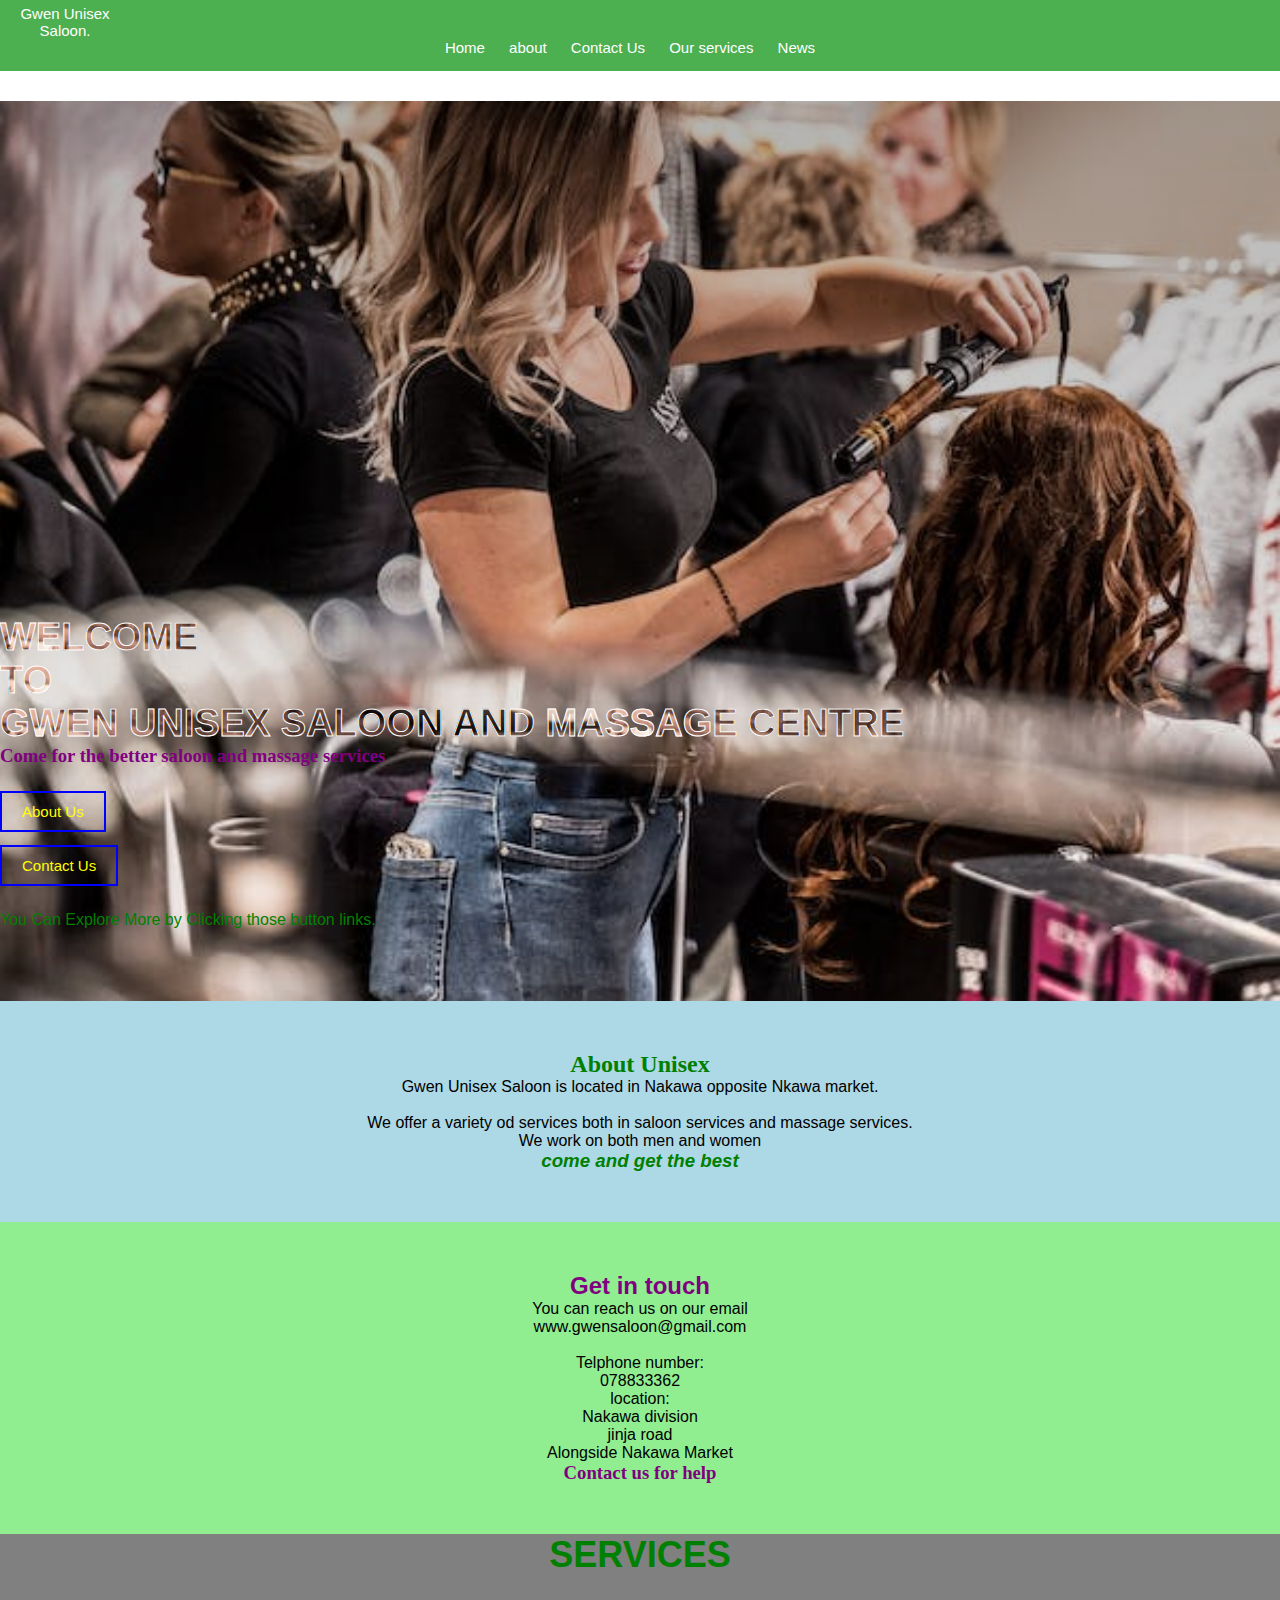
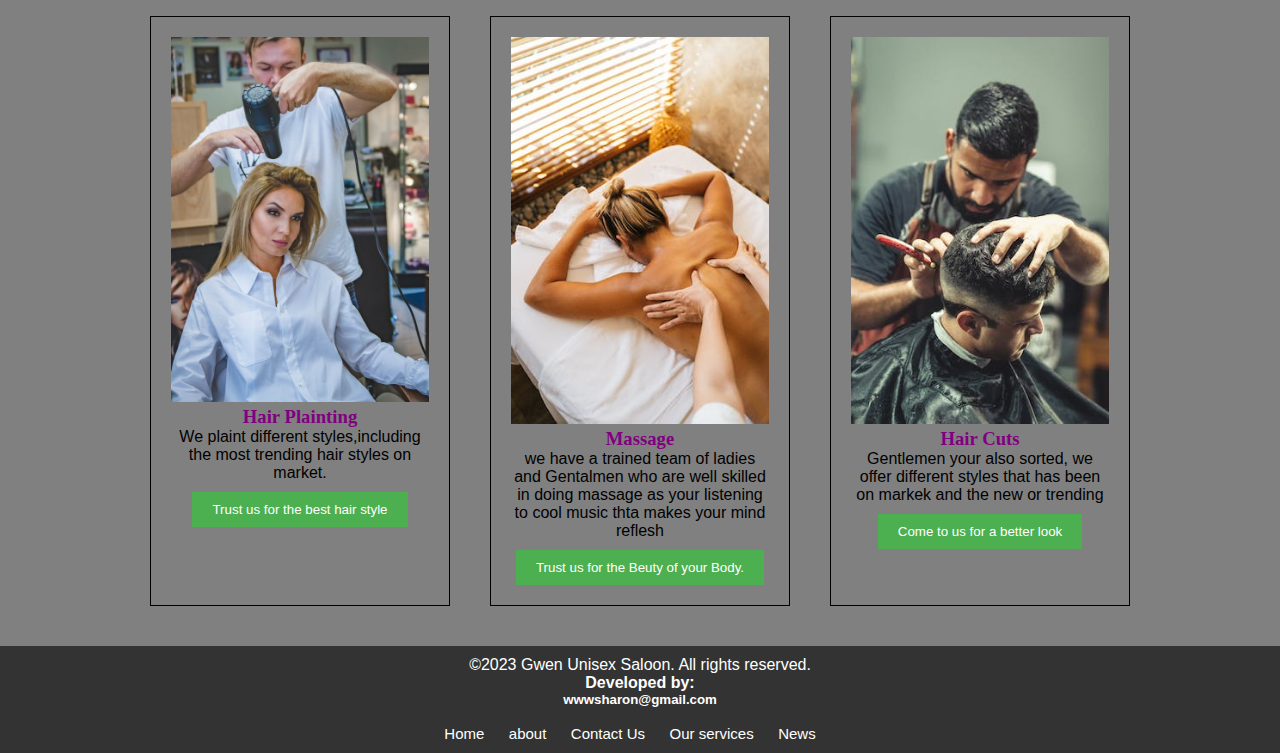
<file: index.html>
<!DOCTYPE html>
 <html>
 <head>
 	<title></title>
 	<meta charset="utf-8">
 	<meta name="viewport" content="width=device-width, initial-scale=1.0">
 	<link rel="stylesheet" type="text/css" href="style.css">
    
 </head>
 <body>
 	<header>
 		<div class="navbar">
 			<div class="logo"a href="#" >Gwen Unisex Saloon.</div>
 			<ul class="Links">
 				<li><a href="index.html">Home</a></li>
 				<li><a href="about.html">about</a></li>
 				<li><a href="contact_us.html">Contact Us</a></li>
 				<li><a href="our_services.html">Our services</a></li>
 				<li><a href="news.html">News</a></li>	
 				
 			</ul>
 		
 			
 		</div>
 	</header>
 
 	<div class="container">
 		
 		<div class="text">
 			<h1>WELCOME</h1>
 			<h1>TO</h1>
 			<h1>GWEN UNISEX SALOON AND MASSAGE CENTRE </h1>
 			<h3>Come for the better saloon and massage services</h3><br><br>
 			<div row>
 				<a href="about.html">About Us</a><br><br><br>
 			<a href="contact_us.html">Contact Us</a><br><br><br>
 			<span class="cc">You Can Explore More by Clicking those button links. </span>

 				
 			</div>
 			

 		</div>
 		
 	</div>
 	<div >
 		
 	</div>
 	<section id="about">
		<h2>About Unisex</h2>
		<p>Gwen Unisex Saloon is located in Nakawa opposite Nkawa market.</p><br>
		<p>We offer a variety od services both in saloon services and massage services.<br>We work on both men and women</p>
		<h3><i>come and get the best</i></h3>
		
	</section>
	<section id="mission">
		<h2><b>Get in touch</b></h2>
		<p>You can reach us on our email<br>www.gwensaloon@gmail.com</p><br>
		<p>Telphone number:<br>078833362</p>
		<p>location:<br>Nakawa division<br>jinja road<br>Alongside Nakawa Market</p>
		<h3>Contact us for help</h3>
		
	</section>
	<section id="calc">
		<h1>SERVICES</h1>
		<main>

		<div class="product">
			<img src="kj.jpeg" alt="hair dressing">
			<h3>Hair Plainting</h3>
			<p>We plaint different styles,including the most trending hair styles on market.</p>
			<button>Trust us for the best hair style</button>
			
		</div>
				<div class="product">
			<img src="msg.jpeg" alt="massage">
			<h3>Massage</h3>
			<p>we have a trained team of ladies and Gentalmen who are well skilled in doing massage as your listening to cool music thta makes your mind reflesh</p>
			<button>Trust us for the Beuty of your Body.</button>
			
		</div>
				<div class="product">
			<img src="mn.jpeg" alt="crafts">
			<h3>Hair Cuts</h3>
			<p>Gentlemen your also sorted, we offer different styles that has been on markek and the new or trending</p>
			<button>Come to us for a better look</button>
			
		</div>
				
			
		</div>
			</main>
		</div>
		
	</section>
 	
<footer>
		<p>&copy;2023 Gwen Unisex Saloon. All rights reserved.</p>
		<h4>Developed by: <h5>wwwsharon@gmail.com</h5></h4><br>
		<li><a href="index.html">Home</a></li>
 				<li><a href="about.html">about</a></li>
 				<li><a href="contact_us.html">Contact Us</a></li>
 				<li><a href="our_services.html">Our services</a></li>
 				<li><a href="news.html">News</a></li>	
	</footer>

 
 </body>
 </html>
</file>
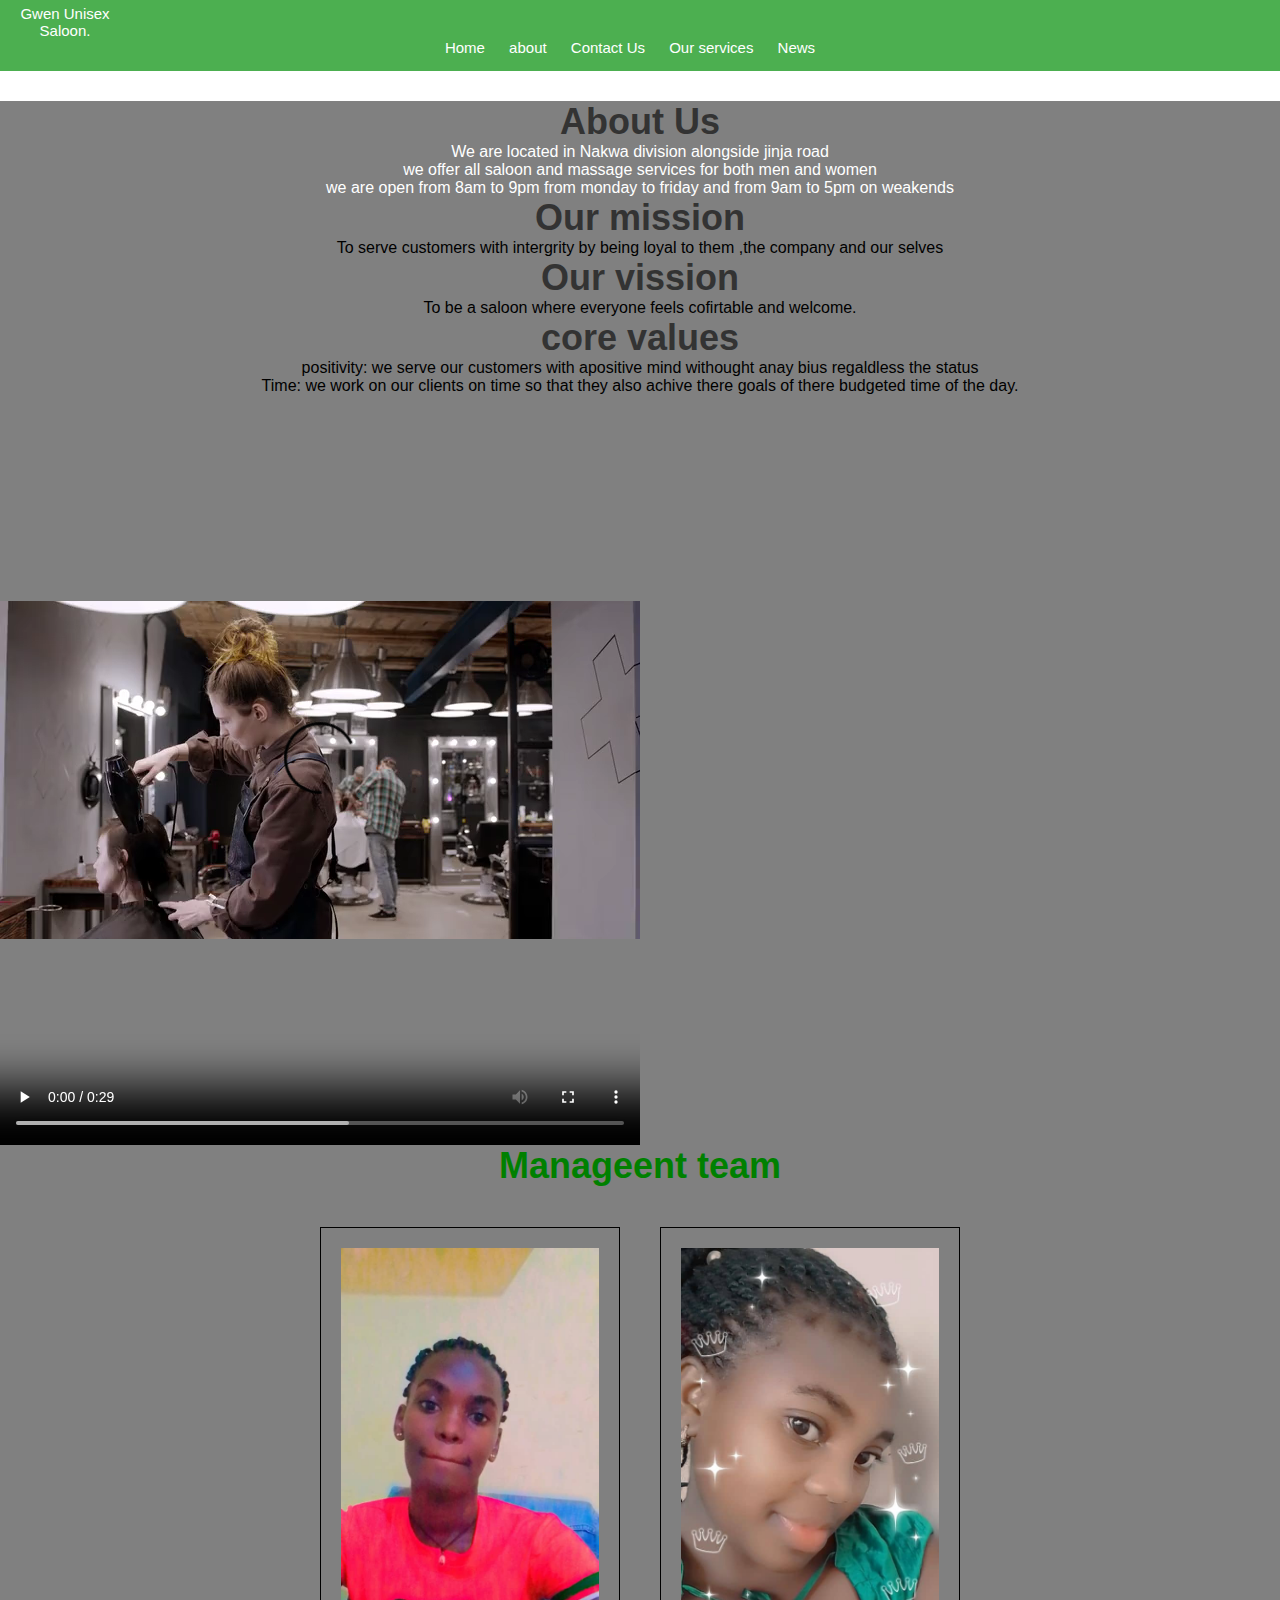
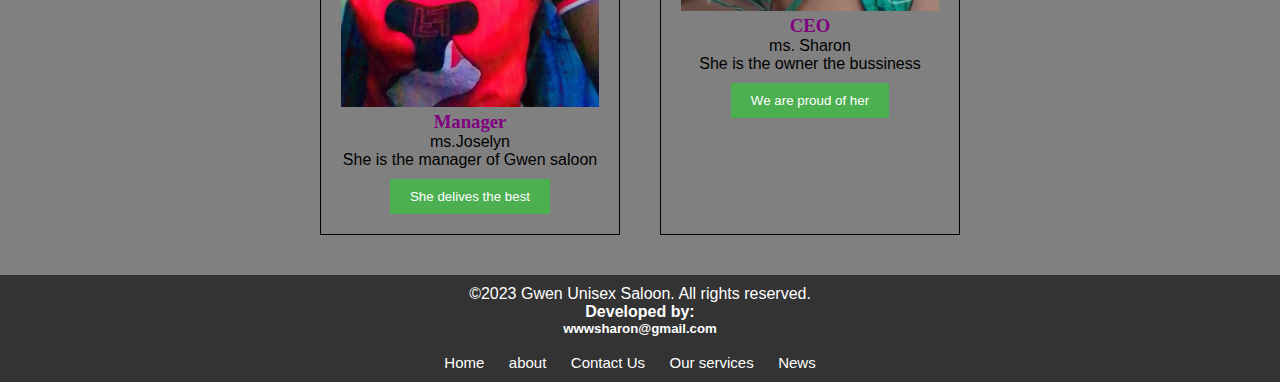
<file: about.html>
<!DOCTYPE html>
<html>
<head>
	<title>about</title>
	<link rel="stylesheet" type="text/css" href="style.css">
	<meta charset="utf-8">
 	<meta name="viewport" content="width=device-width, initial-scale=1.0">
</head>
<body>
	<header>
 		<div class="navbar">
 			<div class="logo"a href="#" >Gwen Unisex Saloon.</div>
 			<ul class="Links">
 				<li><a href="index.html">Home</a></li>
 				<li><a href="about.html">about</a></li>
 				<li><a href="contact_us.html">Contact Us</a></li>
 				<li><a href="our_services.html">Our services</a></li>
 				<li><a href="news.html">News</a></li>	
 				
 			</ul>
 		
 			
 		</div>
 	</header>
	<section class="tired">

		<div class="wed">
			<h1>About Us</h1>
			<p>We are located in Nakwa division alongside jinja road </p>
			<p>we offer all saloon and massage services for both men and women</p>
			<p>we are open from 8am to 9pm from monday to friday and from 9am to 5pm on weakends</p>
			
		</div>

	
		<div class="miss">
			<h1>Our mission</h1>
			<p>To serve customers with intergrity by being loyal to them ,the company and our selves</p>

			
		</div>
		<div vis>
			<h1>Our vission</h1>
			<p>To be a saloon where everyone feels cofirtable and welcome.  </p>
			
		</div>
		<div val>
			<h1>core values</h1>
			<p>positivity: we serve our customers with apositive mind withought anay bius regaldless the status</p>
			<p>Time: we work on our clients on time so that they also achive there goals of there budgeted time of the day.</p>
			
		</div>
				<div class="vid">
	<video controls>
		<source src="vd.mp4" type="video/mp4">
		</video>
	</div>
		
	</section>
	<section id="calc">
		<h1>Manageent team</h1>
		<main>

		<div class="product">
			<img src="mn.jpg" alt="hair dressing">
			<h3>Manager</h3>
			<p>ms.Joselyn</p>
			<p>She is the manager of Gwen saloon </p>
			<button>She delives the best</button>
			
		</div>
		<div class="product">
			<img src="ceo.jpg" alt="hair dressing">
			<h3>CEO</h3>
			<p>ms. Sharon </p>
			<p>She is the owner the bussiness</p>
			<button>We are proud of her</button>
			</div>
	</main>
</section>
	
		
	
<footer>
		<p>&copy;2023 Gwen Unisex Saloon. All rights reserved.</p>
		<h4>Developed by: <h5>wwwsharon@gmail.com</h5></h4><br>
		<li><a href="index.html">Home</a></li>
 				<li><a href="about.html">about</a></li>
 				<li><a href="contact_us.html">Contact Us</a></li>
 				<li><a href="our_services.html">Our services</a>
 				</li>
 				<li><a href="news.html">News</a></li>		
	</footer>

 
</body>
</html>
</file>
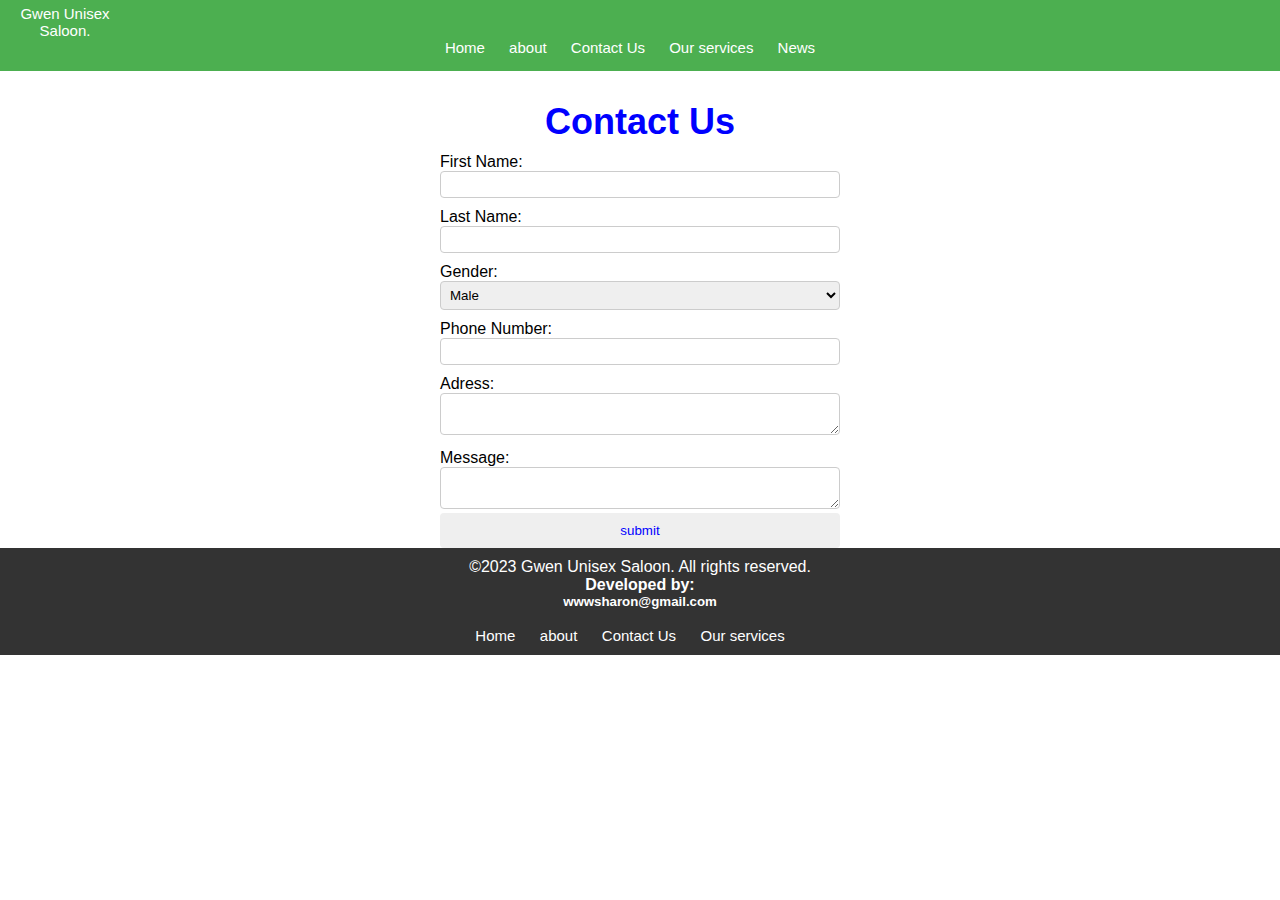
<file: contact_us.html>
<!DOCTYPE html>
<html>
<head>
	<title>contact</title>
	<link rel="stylesheet" type="text/css" href="style.css">
	<title></title>
 	<meta charset="utf-8">
 	<meta name="viewport" content="width=device-width, initial-scale=1.0">
 	<link rel="stylesheet" type="text/css" href="style.css">
    
 </head>
</head>
<body>
	<header>
 		<div class="navbar">
 			<div class="logo"a href="#" >Gwen Unisex Saloon.</div>
 			<ul class="Links">
 				<li><a href="index.html">Home</a></li>
 				<li><a href="about.html">about</a></li>
 				<li><a href="contact_us.html">Contact Us</a></li>
 				<li><a href="our_services.html">Our services</a></li>
 			<li><a href="news.html">News</a></li>	
 				
 			</ul>
 		
 			
 		</div>
 	</header>
 	<div class="ssd">
	<h1>Contact Us</h1>
</div>
	<form>
		<label for="firstName">First Name:</label>
		<input type="text" id="firstName" name="firstName" required>

		<label for="laststName">Last Name:</label>
		<input type="text" id="lastName" name="lastName" required>

		<label for="gender">Gender:</label>
		<select id="gender" name="gender" required>
			<option value="male">Male</option>
			<option value="female">female</option>
		</select>

		<label for="phone">Phone Number:</label>
		<input type="text" id="phone" name="phone" required>

		<label for="adress">Adress:</label>
		<textarea id="adress" name="adress" required></textarea>


		<label for="message">Message:</label>
		<textarea id="message" name="message" required></textarea>
		<input type="submit" value="submit">


	</form>
	<footer>
		<p>&copy;2023 Gwen Unisex Saloon. All rights reserved.</p>
		<h4>Developed by: <h5>wwwsharon@gmail.com</h5></h4><br>
		<li><a href="index.html">Home</a></li>
 				<li><a href="about.html">about</a></li>
 				<li><a href="contact_us.html">Contact Us</a></li>
 				<li><a href="our_services.html">Our services</a></li>	
	</footer>

 

</body>
</html>
</file>
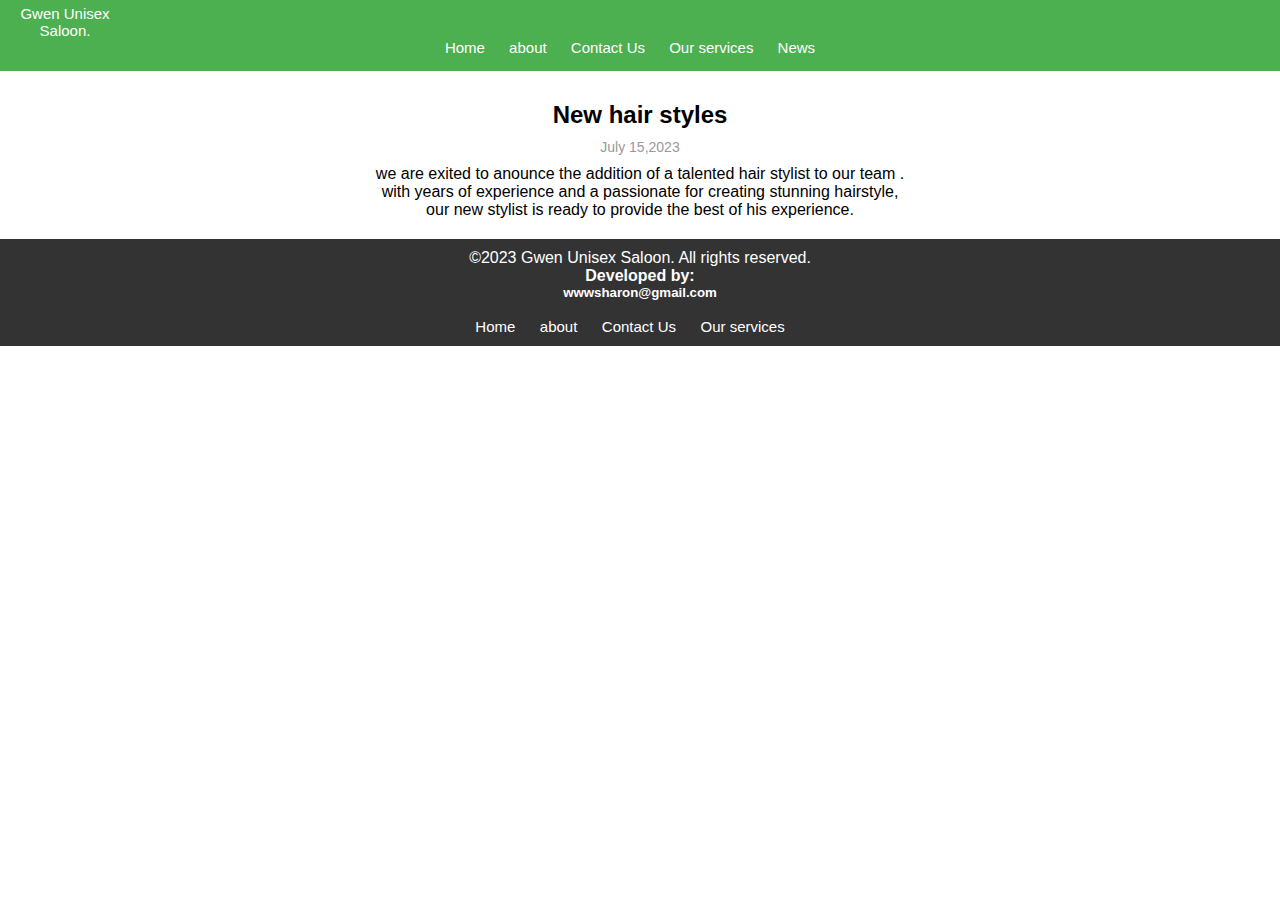
<file: news.html>
<!DOCTYPE html>
<html>
<head>
	<title></title>
	<meta charset="utf-8">
 	<meta name="viewport" content="width=device-width, initial-scale=1.0">
 	<link rel="stylesheet" type="text/css" href="style.css">

</head>
<body>
	<header>
 		<div class="navbar">
 			<div class="logo"a href="#" >Gwen Unisex Saloon.</div>
 			<ul class="Links">
 				<li><a href="index.html">Home</a></li>
 				<li><a href="about.html">about</a></li>
 				<li><a href="contact_us.html">Contact Us</a></li>
 				<li><a href="our_services.html">Our services</a></li>
 				<li><a href="news.html">News</a></li>	
 				
 			</ul>
 		
 			
 		</div>
 	</header>
 	<body class="rev">
	<section class="news-article">
		<h2 class="nws-t">New hair styles</h2>
		<P class="nws-dt"> July 15,2023</P>
		<p class="news-ctn">we are exited to anounce the addition of a talented hair stylist to our team . <br>with years of experience and a passionate for creating stunning hairstyle, <br>our new  stylist is ready to provide the best of his experience.</p>
		
	</section>
	<footer>
		<p>&copy;2023 Gwen Unisex Saloon. All rights reserved.</p>
		<h4>Developed by: <h5>wwwsharon@gmail.com</h5></h4><br>
		<li><a href="index.html">Home</a></li>
 				<li><a href="about.html">about</a></li>
 				<li><a href="contact_us.html">Contact Us</a></li>
 				<li><a href="our_sevices.html">Our services</a></li>	
	</footer>

 

</body>
</html>
</file>
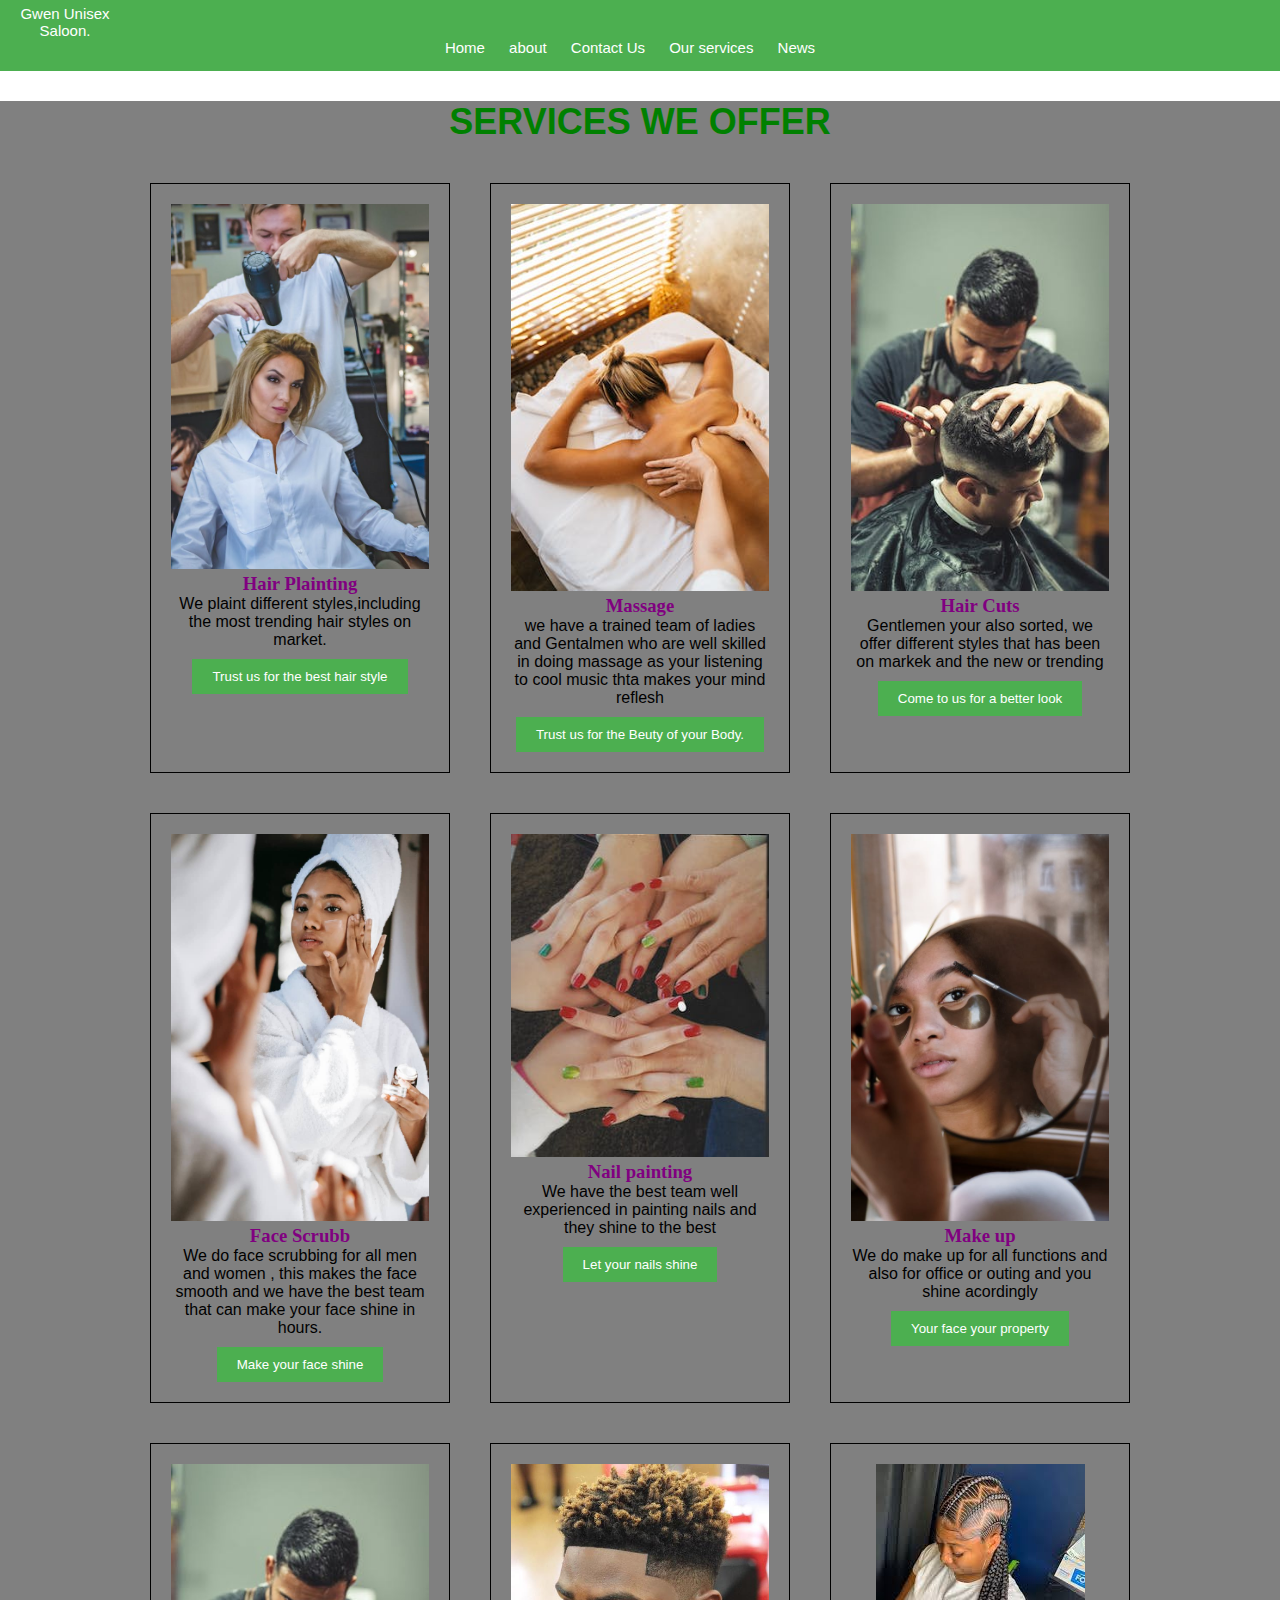
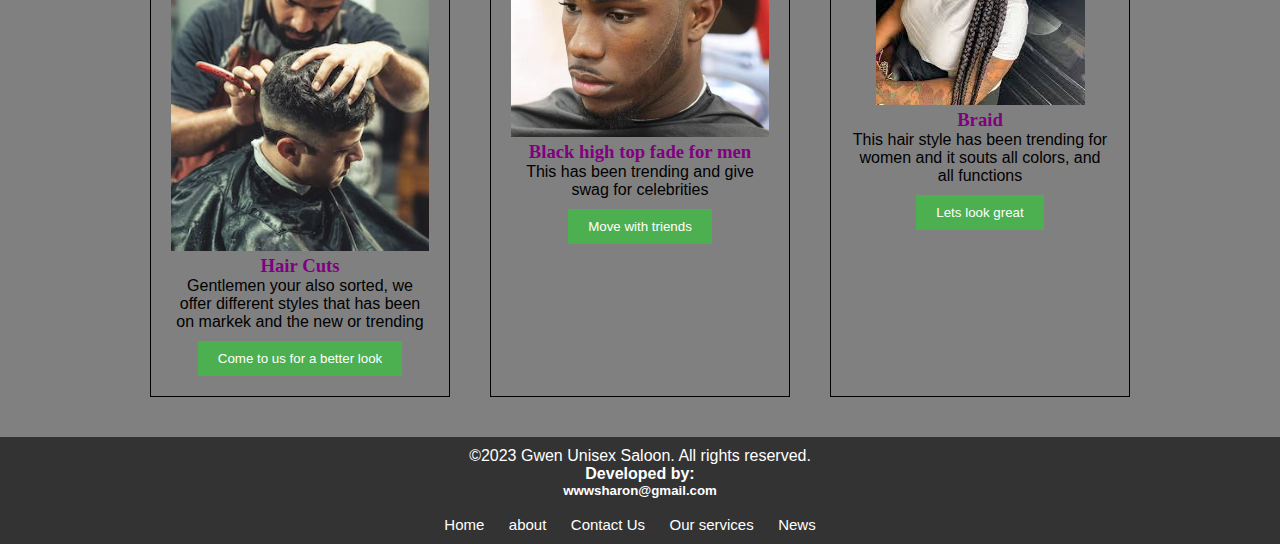
<file: our_services.html>
<!DOCTYPE html>
<html>
<head>
	<title>servicves</title>
	<link rel="stylesheet" type="text/css" href="style.css">
	<meta charset="utf-8">
 	<meta name="viewport" content="width=device-width, initial-scale=1.0">
</head>
<body>
	<header>
 		<div class="navbar">
 			<div class="logo"a href="#" >Gwen Unisex Saloon.</div>
 			<ul class="Links">
 				<li><a href="index.html">Home</a></li>
 				<li><a href="about.html">about</a></li>
 				<li><a href="contact_us.html">Contact Us</a></li>
 				<li><a href="our_services.html">Our services</a></li>	
 				<li><a href="news.html">News</a></li>
 				
 			</ul>
 		
 			
 		</div>
 	</header>
	<section id="calc">
		<h1>SERVICES WE OFFER</h1>
		<main>

		<div class="product">
			<img src="kj.jpeg" alt="hair dressing">
			<h3>Hair Plainting</h3>
			<p>We plaint different styles,including the most trending hair styles on market.</p>
			<button>Trust us for the best hair style</button>
			
		</div>
				<div class="product">
			<img src="msg.jpeg" alt="massage">
			<h3>Massage</h3>
			<p>we have a trained team of ladies and Gentalmen who are well skilled in doing massage as your listening to cool music thta makes your mind reflesh</p>
			<button>Trust us for the Beuty of your Body.</button>
			
		</div>
				<div class="product">
			<img src="mn.jpeg" alt="crafts">
			<h3>Hair Cuts</h3>
			<p>Gentlemen your also sorted, we offer different styles that has been on markek and the new or trending</p>
			<button>Come to us for a better look</button>
			
		</div>
			<div class="product">
			<img src="10.jpeg" alt="crafts">
			<h3> Face Scrubb</h3>
			<p> We do face scrubbing for all men and women , this makes the face smooth and we have the best team that can make your face shine in hours.</p>
			<button>Make your face shine</button>
			
		</div>
			<div class="product">
			<img src="e.jpeg" alt="crafts">
			<h3>Nail painting</h3>
			<p>We have the best team well experienced in painting nails and they shine to the best</p>
			<button>Let your nails shine</button>
			
		</div>
			<div class="product">
			<img src="make.jpeg" alt="crafts">
			<h3>Make up</h3>
			<p>We do make up for all functions and also for office or outing and you shine acordingly</p>
			<button>Your face your property</button>
			
		</div>
			<div class="product">
			<img src="mn.jpeg" alt="crafts">
			<h3>Hair Cuts</h3>
			<p>Gentlemen your also sorted, we offer different styles that has been on markek and the new or trending</p>
			<button>Come to us for a better look</button>
			
		</div>
					<div class="product">
			<img src="bf.jpg" alt="crafts">
			<h3>Black high top fade for men</h3>
			<p>This has been trending and give swag for celebrities</p>
			<button>Move with triends</button>
			
		</div>
					<div class="product">
			<img src="braids.jpeg" alt="crafts">
			<h3>Braid</h3>
			<p>This hair style has been trending for women and it souts all colors, and all functions</p>
			<button>Lets look great</button>
			
		</div>
			
		
	</section>

<footer>
		<p>&copy;2023 Gwen Unisex Saloon. All rights reserved.</p>
		<h4>Developed by: <h5>wwwsharon@gmail.com</h5></h4><br>
		<li><a href="index.html">Home</a></li>
 				<li><a href="about.html">about</a></li>
 				<li><a href="contact_us.html">Contact Us</a></li>
 				<li><a href="our_services.html">Our services</a></li>
 				<li><a href="news.html">News</a></li>	
	</footer>

</body>
</html>
</file>
<file: style.css>
*{
	margin: 0px;
	padding: 0px;
	box-sizing: border-box;
	font-family: "Arial", sans-serif;
}
header{
	background-color: #4CAF50;
	color: #FFFFFF;
	padding: 20PX;
	hover:blue;
    padding: 5px;
    font-size: 10%;
    justify-content: space-between;
   
}
.navbar{
	font-size: 15px;
	margin-bottom: 10px;
}
nav ul{
	list-style: none;
	margin: 0;
	padding: 0;
}
 li {
	display: inline-block;
	margin-right: 20px;
	align-items: left;
  
	
}
 a {
	color: white;
	text-decoration: none;
	font-size: 15px;
	align-items: left;
}
 a:hover{
 	color: orange;
	border-bottom: 2px solid yellow;
}
/*stylef for caliculum*/
main{
	display: flex;
	flex-wrap: wrap;
	justify-content: center;
	padding: 20px;
}
.product{
	width: 300px;
	margin: 20px;
	padding: 20px;
	border:1px solid black;
	text-align: center;
}
img{
	max-width: 100%;
}
button{
	background-color: #4CAF50;
	color: white;
	border:none;
	padding: 10px 20PX;
	cursor: pointer;
	margin-top: 10px;
}
button:hover{
	background-color: #3e8e41;
}
.ssd h1{
	text-align: center;
	color: blue;

}
#calc{
	background-color: grey;
}
#calc h1{
	text-align: center;
	color: green;
	font-family: font-family: cooper,Black;
}

}
/*second contact us*/
.stress{
	max-width: 600px;
	margin: 0 auto;
	padding: 20px;
	background-color: green;
	border:1px solid #ccc;
	box-shadow: 0 0 10px rgba(0,0,0,0.1);
}
header{
	text-align: center;
	margin-bottom: 30px;
}
h1{
	font-size: 36px;
	font-weight: bold;
	color: #333;
}
form{
	max-width: 400px;
	margin: 0 auto;
}
label{
	display: block;
	margin-top: 10px;
}
input[type="text"],
select,
textarea {
	width: 100%;
	padding: 5px;
	border: 1px solid #ccc;
	border-radius: 4px;

}
textarea {
	height: 100%;
}
input[type="submit"] {
	width: 100%;
	padding: 10px;
	border-color: #4CAF50;
	color: blue;
	border:none;
	border-radius: 4px;
	cursor: pointer;
}
input[type="submit"]:hover{
	background-color: #45a049;
}

@media only screen and(max-width: 768px) {
	form{
		grid-template-columns: 1fr;
	}
}
/*footer*/
footer{
	background-color: #333;
	color: #fff;
	text-align: center;
	padding: 10px;
}
#about{
	background-color: lightblue;
	padding: 50px;
	text-align: center;
}
#about h2{
	color: green;
	font-family: cooper,Black;
}
.nws-t{
	font-size: 24px;
	margin-bottom: 10px;

}
.nws-dt{
	color: #999;
	font-size: 14px;
	margin-bottom: 10px;
}
.news-ctn{
	margin-bottom: 20px;
}
#about h3{
	color: green;
	font-family: cooper,Black;
}
#mission{
	background-color:lightgreen;
	padding: 50px;
	text-align: center;

}
#mission h2, h3{
	color: purple;
	font-family: cooper,Black;
}
#mission p{
	color: black;
}

.container{
	margin-top:0;
	width: 100%;
	height: 100vh;

	background-image: linear-gradient(rgba(0,0,0,0.3),transparent),url(bc.jpeg);
	background-size: cover;
	background-position: center;
	padding: o 8%;
	position: relative;
}
nav{
	display: flex;
	width: 100%;
	align-items: center;
	flex-wrap: wrap;
	padding: 5px 0;

}
.logo{
	width: 120px;
	cursor: pointer;

}
nav ul{
	flex: 1;
	text-align: right;
	padding: 30px;

}
nav ul li{
	display: inline-block;
	list-style: none;
	margin: 10px 30px;
}
nav ul li a{
	color: #fff;
	text-decoration: none;
	position: relative;
}
nav ul li a::after{
	content: '';
	width: 50%;
	height: 3px;
	position: absolute;
	bottom: -5px;
	left: 50%;
	transform: translateX(-50%);
	background:#fff;
	transition: width 0.3s;
}
nav ul li a:hover::after{
	width: 50%;
}
.text{
	color: #fff;
	position: absolute;
	bottom: 8%;
}
.text h1{
	font-size: 38px;
	color: transparent;
	-webkit-text-stroke:1px #fff;
	background:url(bc.jpeg);
	-webkit-background-clip:text;
	background-position: 0 0;
	animation: back 20s linear infinite;
	}
		@keyframes back{
			100%{
				background-position: 2000px 0;
			}
		}
	}
	
	}
.text .row{
	display: flex;
	align-items: center;
	flex-wrap: wrap;
	margin-top: 30px;
}
.text a{
	color: yellow;
	text-decoration: none;
	padding: 10px 20px;
	margin-right: 20px;
	border:2px solid blue;
	align-items: center;
}
/*for sevices*/
.saloo{
		margin-bottom: 40px;
		text-align: center;
		border-color: #fff;
		padding: 20px;
		border-radius: 5px;
		box-shadow: 0 2px 4px rgba(0,0,0,0.1);
	}
	
	}
	.saloo{
		margin-bottom: 40px;
		text-align: center;
		border-color: #fff;
		padding: 20px;
		border-radius: 5px;
		box-shadow: 0 2px 4px rgba(0,0,0,0.1);
	}
	.saloo h2{
		margin-bottom: 10px;
		color: #333;
		text-align: center;

	}
	.saloo h1{
		text-align: center;
	}
	.price{
		font-weight: bold;
		font-size: 18px;
	}
	.saloo img{
		max-width: 100%;
		height: auto;
		margin-bottom: 10px;
		border-radius: 5px;

	}
	.saloo p{
		color: #666;
	} 
	.saloo:hover{
		transition: scale(1.05);
		transition: transition 0.3s ease-in-out;

	}
	.saloo:hover h2{
		color: #ff8c00;
	}
	.saloo:hover .price{
		color: #ff8c00;
	}
	.cc{
		color: green;
	}

.akky{
	background-color: #f8f8f8;
	overflow: hidden;

}
.heading h1{
	color: #ff6347;
	font-size: 55px;
	text-align: center;
	margin-top: 35px;


}
.cont{
	display: flex;
	justify-content: center;
	width: 90%;
	margin: 65px auto;
}
}
	.akky{
		margin: 0px;
	}
	.vid{
	position: relative;
	padding-bottom: 56.25%;
	padding-top: 30px;
	height: 70%;
	overflow: hidden;
	width: 50%;
	align-content: center;
}
.vid video{
	position: absolute;
	top: 0;
	left: 0;
	width: 100%;
	height: 100%;
	align-items: center;

}
.rev{
	text-align: center;
}
	.tired{
		background-color: grey;
		text-align: center;
	}
	.wed p{
		color: white;
	}

	}
	.all{
		display: flex;
		
		
		min-height: 100vh;
		background-color: purple;
	}
	.side{
		margin: 150px auto;
		width: 70%;

	}

	.cont{
		width: 100%;
		flex-direction: column;
		margin: 0px;
		padding: 0px 40px;
	}
	.hero-content{
		width: 100%;
		margin: 35px 0px;

	}
	.hero-content h2{
		font-size: 15px;

	}
	.hero-content p{
		font-size: 18px;
		margin-bottom: 20px;
	}
	.hero-content button{
		font-size: 16px;
		padding: 8px 16px;
	}
	.hero-image{
		width: 100%;
	}


}
@keyframes fadeInUp {
	0%{
		opacity: 0;
		transform: translateY(50px);
	}
	100%{
		opacity: 1;
		transform: translateY(0px);
	}
}
@keyframes fadeInRight{
	0%{
		opacity: 0;
		transform: translateX(-50px);
	}
	100%{
		opacity: 1;
		transform: translateX(0px);
	}
</file>
